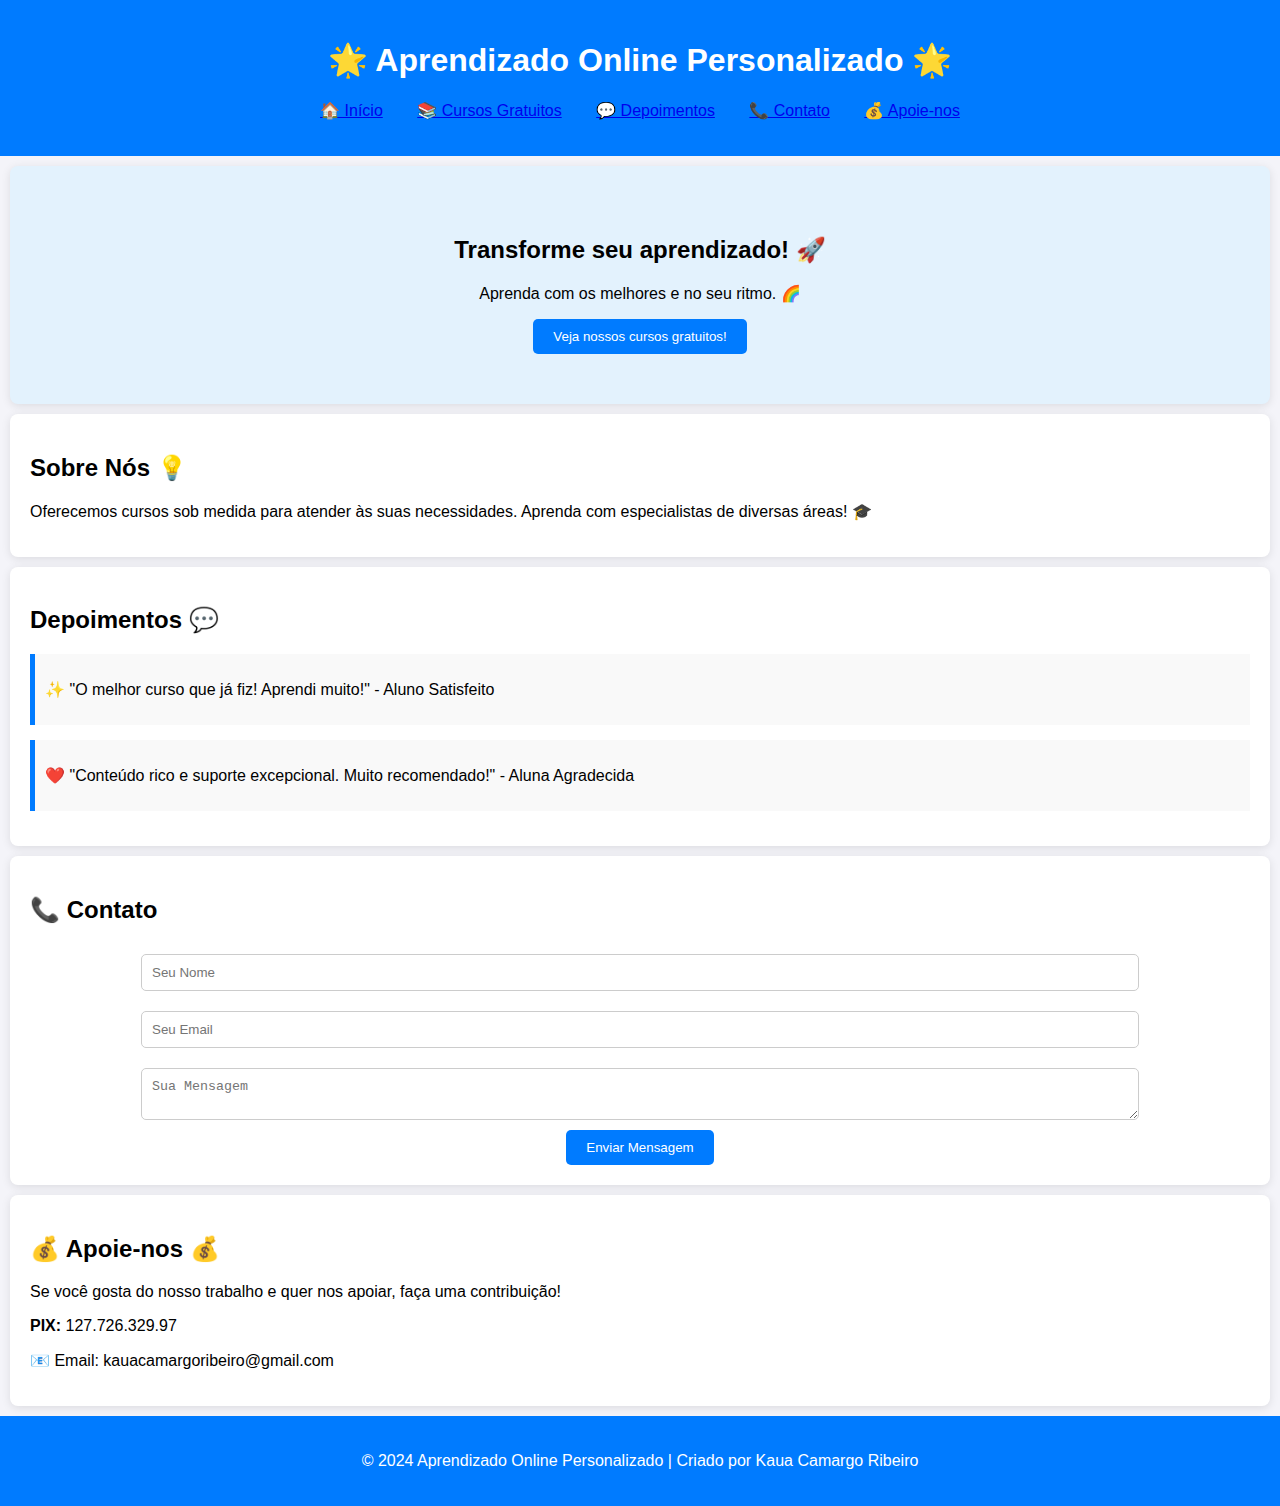
<file: index.html>
<!DOCTYPE html>
<html lang="pt-BR">
<head>
    <meta charset="UTF-8">
    <meta name="viewport" content="width=device-width, initial-scale=1.0">
    <link rel="stylesheet" href="estilos.css">
    <title>Aprendizado Online Personalizado | Kaua Camargo Ribeiro</title>
</head>
<body>
    <header>
        <h1>🌟 Aprendizado Online Personalizado 🌟</h1>
        <nav>
            <ul>
                <li><a href="index.html">🏠 Início</a></li>
                <li><a href="cursos.html">📚 Cursos Gratuitos</a></li>
                <li><a href="#depoimentos">💬 Depoimentos</a></li>
                <li><a href="#contato">📞 Contato</a></li>
                <li><a href="#apoio">💰 Apoie-nos</a></li>
            </ul>
        </nav>
    </header>

    <section id="hero">
        <h2>Transforme seu aprendizado! 🚀</h2>
        <p>Aprenda com os melhores e no seu ritmo. 🌈</p>
        <button onclick="window.location.href='cursos.html'">Veja nossos cursos gratuitos!</button>
    </section>

    <section id="sobre">
        <h2>Sobre Nós 💡</h2>
        <p>Oferecemos cursos sob medida para atender às suas necessidades. Aprenda com especialistas de diversas áreas! 🎓</p>
    </section>

    <section id="depoimentos">
        <h2>Depoimentos 💬</h2>
        <div class="depoimento">
            <p>✨ "O melhor curso que já fiz! Aprendi muito!" - Aluno Satisfeito</p>
        </div>
        <div class="depoimento">
            <p>❤️ "Conteúdo rico e suporte excepcional. Muito recomendado!" - Aluna Agradecida</p>
        </div>
    </section>

    <section id="contato">
        <h2>📞 Contato</h2>
        <form id="contact-form">
            <input type="text" placeholder="Seu Nome" required>
            <input type="email" placeholder="Seu Email" required>
            <textarea placeholder="Sua Mensagem" required></textarea>
            <button type="submit">Enviar Mensagem</button>
        </form>
    </section>

    <section id="apoio">
        <h2>💰 Apoie-nos 💰</h2>
        <p>Se você gosta do nosso trabalho e quer nos apoiar, faça uma contribuição!</p>
        <p><strong>PIX:</strong> 127.726.329.97</p>
        <p>📧 Email: kauacamargoribeiro@gmail.com</p>
    </section>

    <footer>
        <p>&copy; 2024 Aprendizado Online Personalizado | Criado por Kaua Camargo Ribeiro</p>
    </footer>

    <script src="script.js"></script>
</body>
</html>
</file>
<file: estilos.css>
body {
    font-family: Arial, sans-serif;
    margin: 0;
    padding: 0;
    background-color: #f4f4f9;
}

header {
    background: #007BFF;
    color: white;
    padding: 20px 0;
    text-align: center;
}

nav ul {
    list-style-type: none;
    padding: 0;
}

nav ul li {
    display: inline;
    margin: 0 15px;
}

#hero {
    background: #e3f2fd;
    padding: 50px;
    text-align: center;
}

button {
    background-color: #007BFF;
    color: white;
    border: none;
    padding: 10px 20px;
    border-radius: 5px;
    cursor: pointer;
}

button:hover {
    background-color: #0056b3;
}

section {
    padding: 20px;
    margin: 10px;
    background: white;
    border-radius: 8px;
    box-shadow: 0 2px 10px rgba(0, 0, 0, 0.1);
}

.curso {
    margin: 15px 0;
    padding: 10px;
    background-color: #f9f9f9;
    border-radius: 5px;
    display: flex;
    flex-direction: column;
    align-items: center;
}

footer {
    text-align: center;
    padding: 20px;
    background: #007BFF;
    color: white;
}

.depoimento {
    margin: 15px 0;
    padding: 10px;
    background-color: #f9f9f9;
    border-left: 5px solid #007BFF;
}

form {
    display: flex;
    flex-direction: column;
    align-items: center;
}

form input, form textarea {
    width: 80%;
    margin: 10px 0;
    padding: 10px;
    border-radius: 5px;
    border: 1px solid #ccc;
}

.emoji-large {
    width: 100px;
    height: auto;
    margin: 10px 0;
}
</file>
